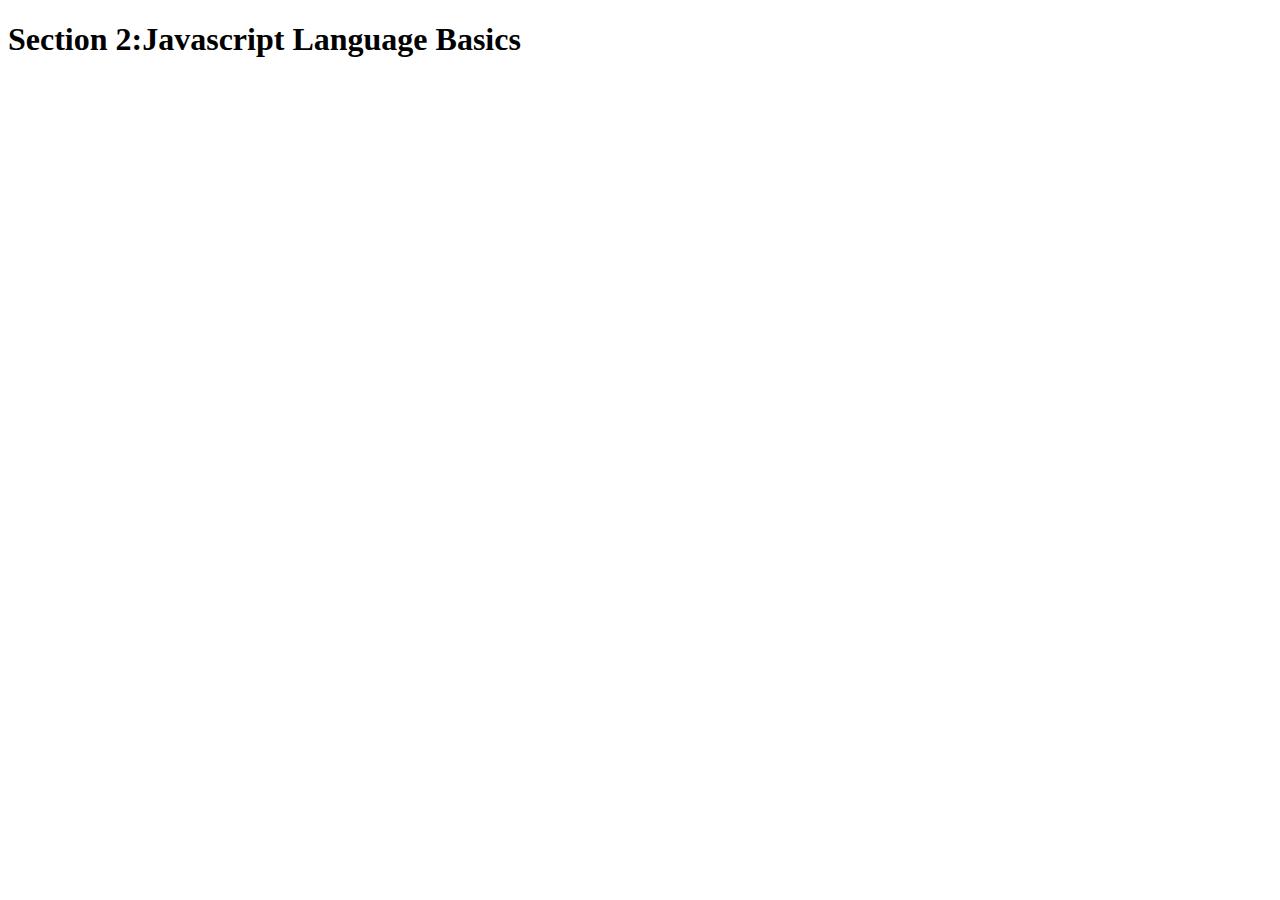
<file: index.html>
<!DOCTYPE html>
<html lang="en">
<head>
    <meta charset="UTF-8">
    <meta http-equiv="X-UA-Compatible" content="IE=edge">
    <meta name="viewport" content="width=device-width, initial-scale=1.0">
    <title>Section 2:Javascript Language Basics</title>
</head>
<body>
    <h1>Section 2:Javascript Language Basics</h1>
</body>
<script src="Script.js"></script>
</html>
</file>
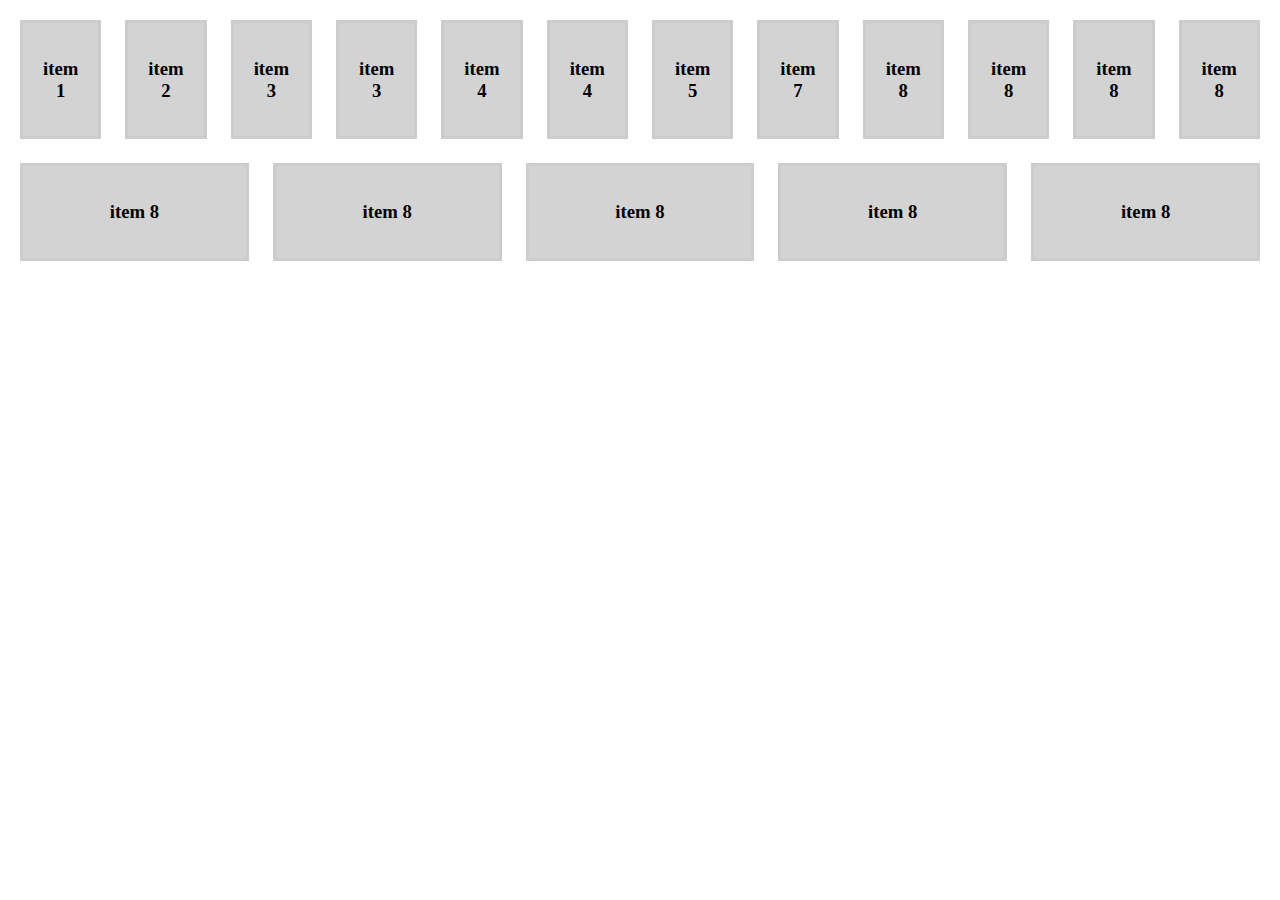
<file: 16_flex_basic.html>
<!DOCTYPE html>
<html lang="en">
<head>
    <meta charset="UTF-8">
    <meta http-equiv="X-UA-Compatible" content="IE=edge">
    <meta name="viewport" content="width=device-width, initial-scale=1.0">
    <title>Flex Basics</title>
    <style> 
    #container{
        display: flex;
        flex-direction: row;
        flex-wrap: wrap;

    }
    .item{
        background: lightgrey;
        border: #ccc solid;
        padding: 1rem;
        text-align: center;
        margin: 0.75rem;
        flex: 1;
    }

    .item:first-child{
        flex: 1;
    }
    </style>
</head>
<body>
    <div id="container">
       <div class="item">
            <h3>item 1</h3>
       </div>
       <div class="item"><h3>item 2</h3></div>
       <div class="item"><h3>item 3</h3></div>
       <div class="item"><h3>item 3</h3></div>
       <div class="item"><h3>item 4</h3></div>
       <div class="item"><h3>item 4</h3></div>
       <div class="item"><h3>item 5</h3></div>
       <div class="item"><h3>item 7</h3></div>
       <div class="item"><h3>item 8</h3></div>  
       <div class="item"><h3>item 8</h3></div>  
       <div class="item"><h3>item 8</h3></div>  
       <div class="item"><h3>item 8</h3></div>  
       <div class="item"><h3>item 8</h3></div>  
       <div class="item"><h3>item 8</h3></div>  
       <div class="item"><h3>item 8</h3></div>  
       <div class="item"><h3>item 8</h3></div>  
       <div class="item"><h3>item 8</h3></div>  

       
       

    </div>
    
</body>
</html>
</file>
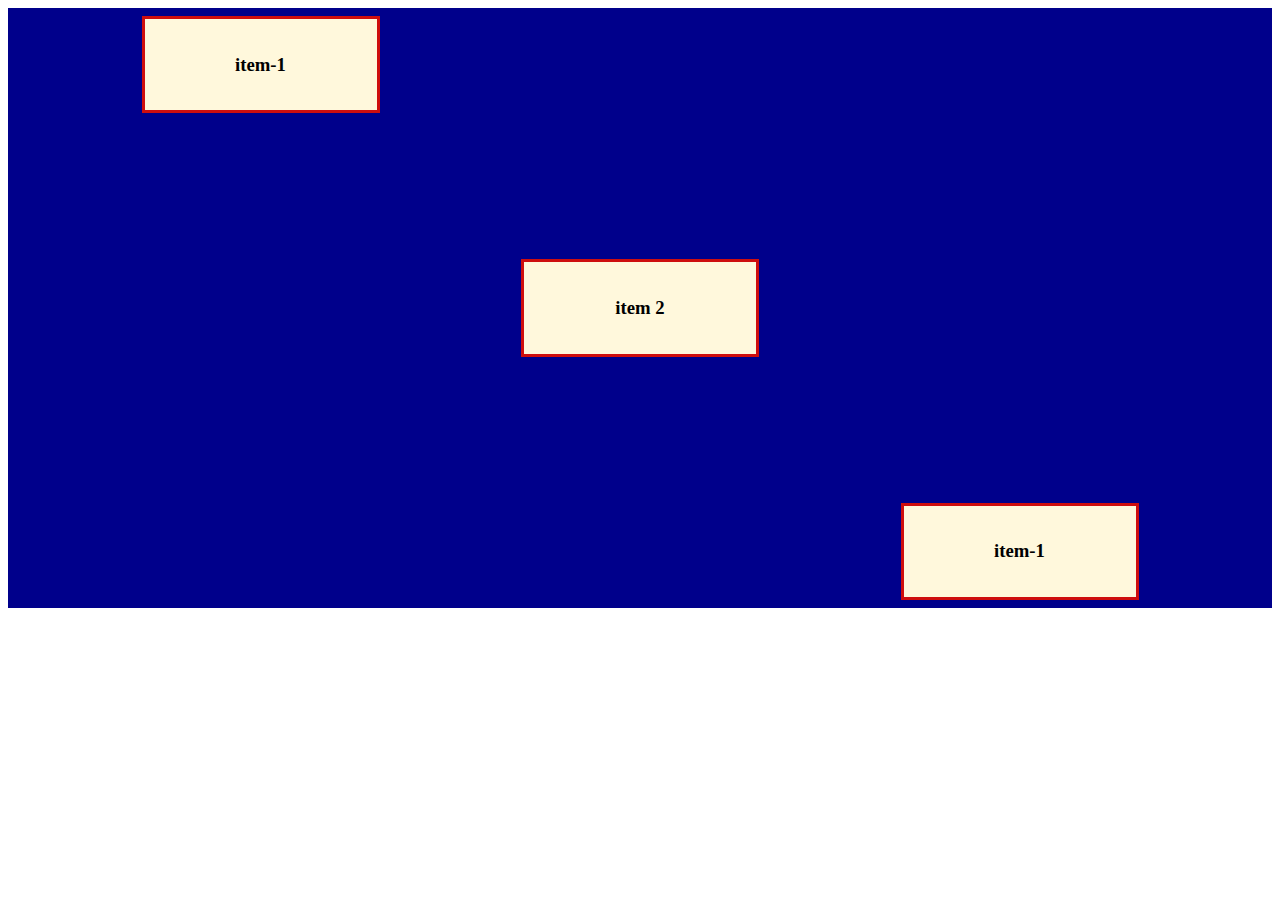
<file: 17_flex_align.html>
<!DOCTYPE html>
<html lang="en">
<head>
    <meta charset="UTF-8">
    <meta http-equiv="X-UA-Compatible" content="IE=edge">
    <meta name="viewport" content="width=device-width, initial-scale=1.0">
    <title>Flex Align</title>
    <style>
        #container{
            background: darkblue;
            display: flex;
             
            justify-content: space-evenly;
            height: 600px;
            align-items: baseline;
            align-content: space-between;

        }
        
        .item-1{
            align-self: flex-end;
            order: 3;

        }
          
        .item-2{
            align-self: center;
            order :2
        }
        .item-3{
            order: 1;
        }

         .item{
        background: cornsilk;
        border: rgb(206, 14, 14) solid;
        text-align: center;
        padding: 1rem;
        margin: 0.5rem;
        flex-basis: 200px;
         }
         
    </style>
</head>
<body>
    <section id="container">
        <div class="item item-1"><h3>item-1</h3></div>
        <div class="item item-2"><h3>item 2</h3></div>
        <div class="item item-3"><h3>item-1</h3></div>
        
        
    </div>
</body>
</html>
</file>
